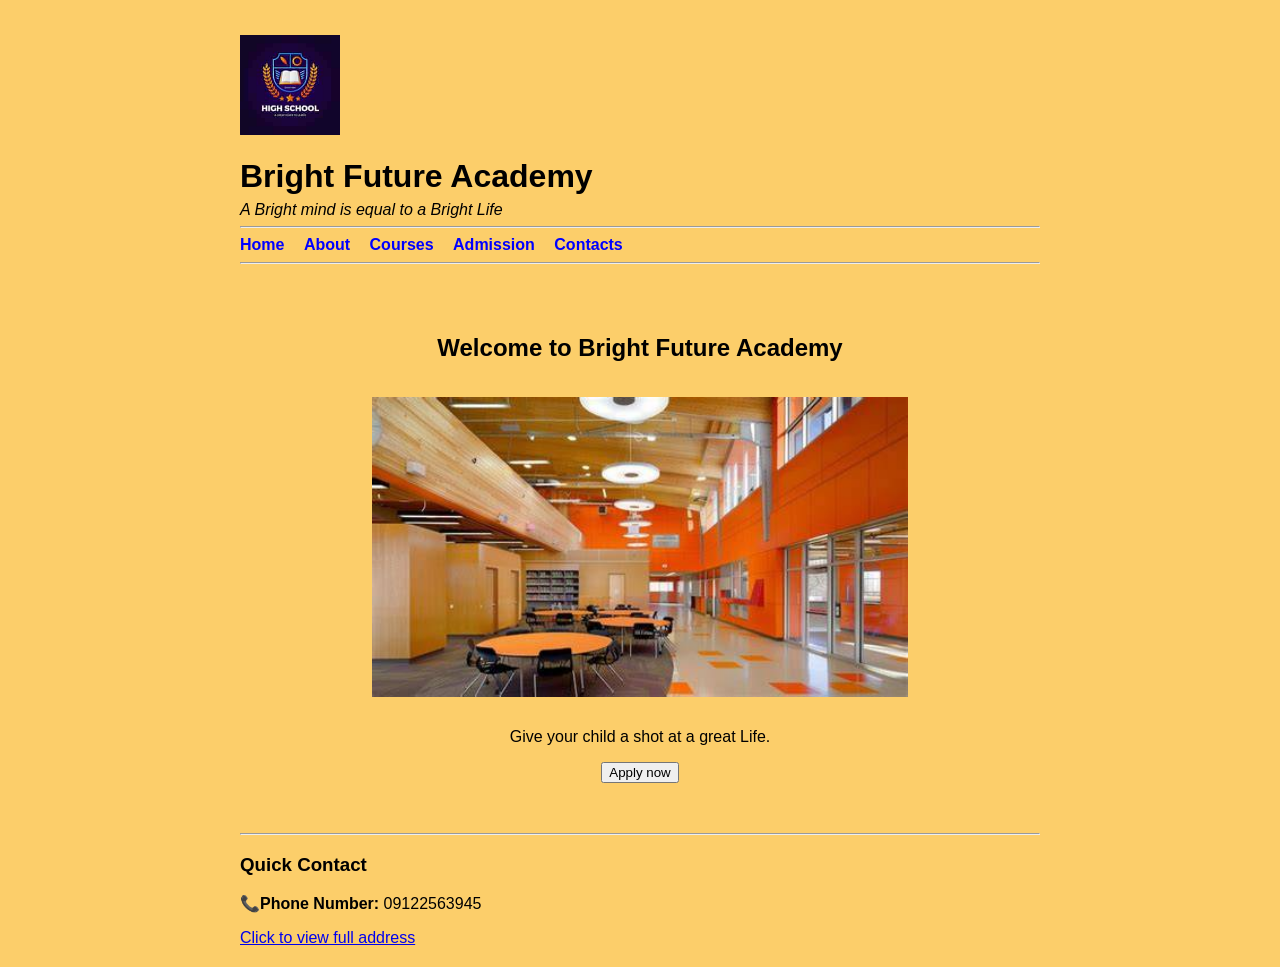
<file: index.html>
<html lang="en">

        <meta charset="UTF-8">
        <meta name="viewport" content="width=device-width, initial-scale=1.0">
        <title>Bright future Acedemy</title>
        <link rel="stylesheet" href="bright acedemy.css">
    </head>
    <body>
        <header>
            <img src="school logo.jpg" alt="School logo">
            <h1>Bright Future Academy </h1>
            <p><em>A Bright mind is equal to a Bright Life </em></p>
        </header>
    
        <hr>
        <nav>
            <a href="index.html">Home</a>
            <a href="about.html">About</a>
            <a href="courses.html">Courses</a>
            <a href="#">Admission</a>
            <a href="contact.html">Contacts</a>        
        </nav>
    
        <hr>
        
        <div class="hero">
            <h2>Welcome to Bright Future Academy</h2>
            <img src="school background.jpg" alt="hero background image"class="hero-img"> 
            <p>Give your child a shot at a great Life.</p>
            <button onclick="alert ('Thank you for applying!')">Apply now
    
        </div>

        <hr>
        <h3>Quick Contact</h3>
        <p>📞<strong>Phone Number:</strong> 09122563945</p>
        <p><a href="contact.html">Click to view full address</a></p>
    
</body>
</html>
</file>
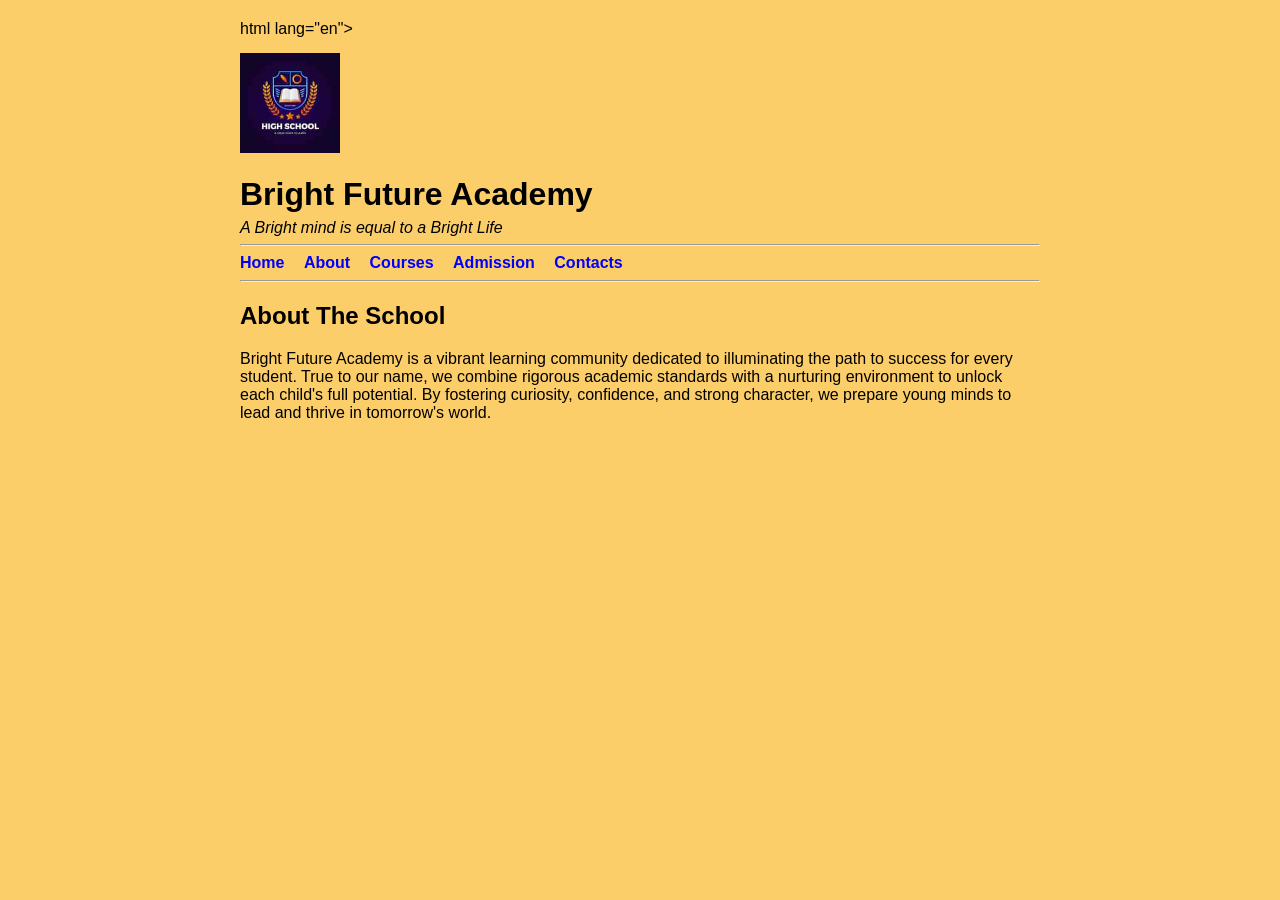
<file: about.html>
html lang="en">

        <meta charset="UTF-8">
        <meta name="viewport" content="width=device-width, initial-scale=1.0">
        <title>Bright future Acedemy</title>
        <link rel="stylesheet" href="bright acedemy.css">
    </head>
    <body>
        <header>
            <img src="school logo.jpg" alt="School logo">
            <h1>Bright Future Academy </h1>
            <p><em>A Bright mind is equal to a Bright Life </em></p>
        </header>
    
        <hr>
        <nav>
            <a href="index.html">Home</a>
            <a href="about.html">About</a>
            <a href="courses.html">Courses</a>
            <a href="#">Admission</a>
            <a href="contact.html">Contacts</a>        
        </nav>
    
        <hr>
        <section>
            <h2> About The School</h2>
            <p>Bright Future Academy is a vibrant learning community dedicated to illuminating the path to success for every student. True to our name, we combine rigorous academic standards with a nurturing environment to unlock each child's full potential. By fostering curiosity, confidence, and strong character, we prepare young minds to lead and thrive in tomorrow's world.</p>
        
        </body>
        </html>
</file>
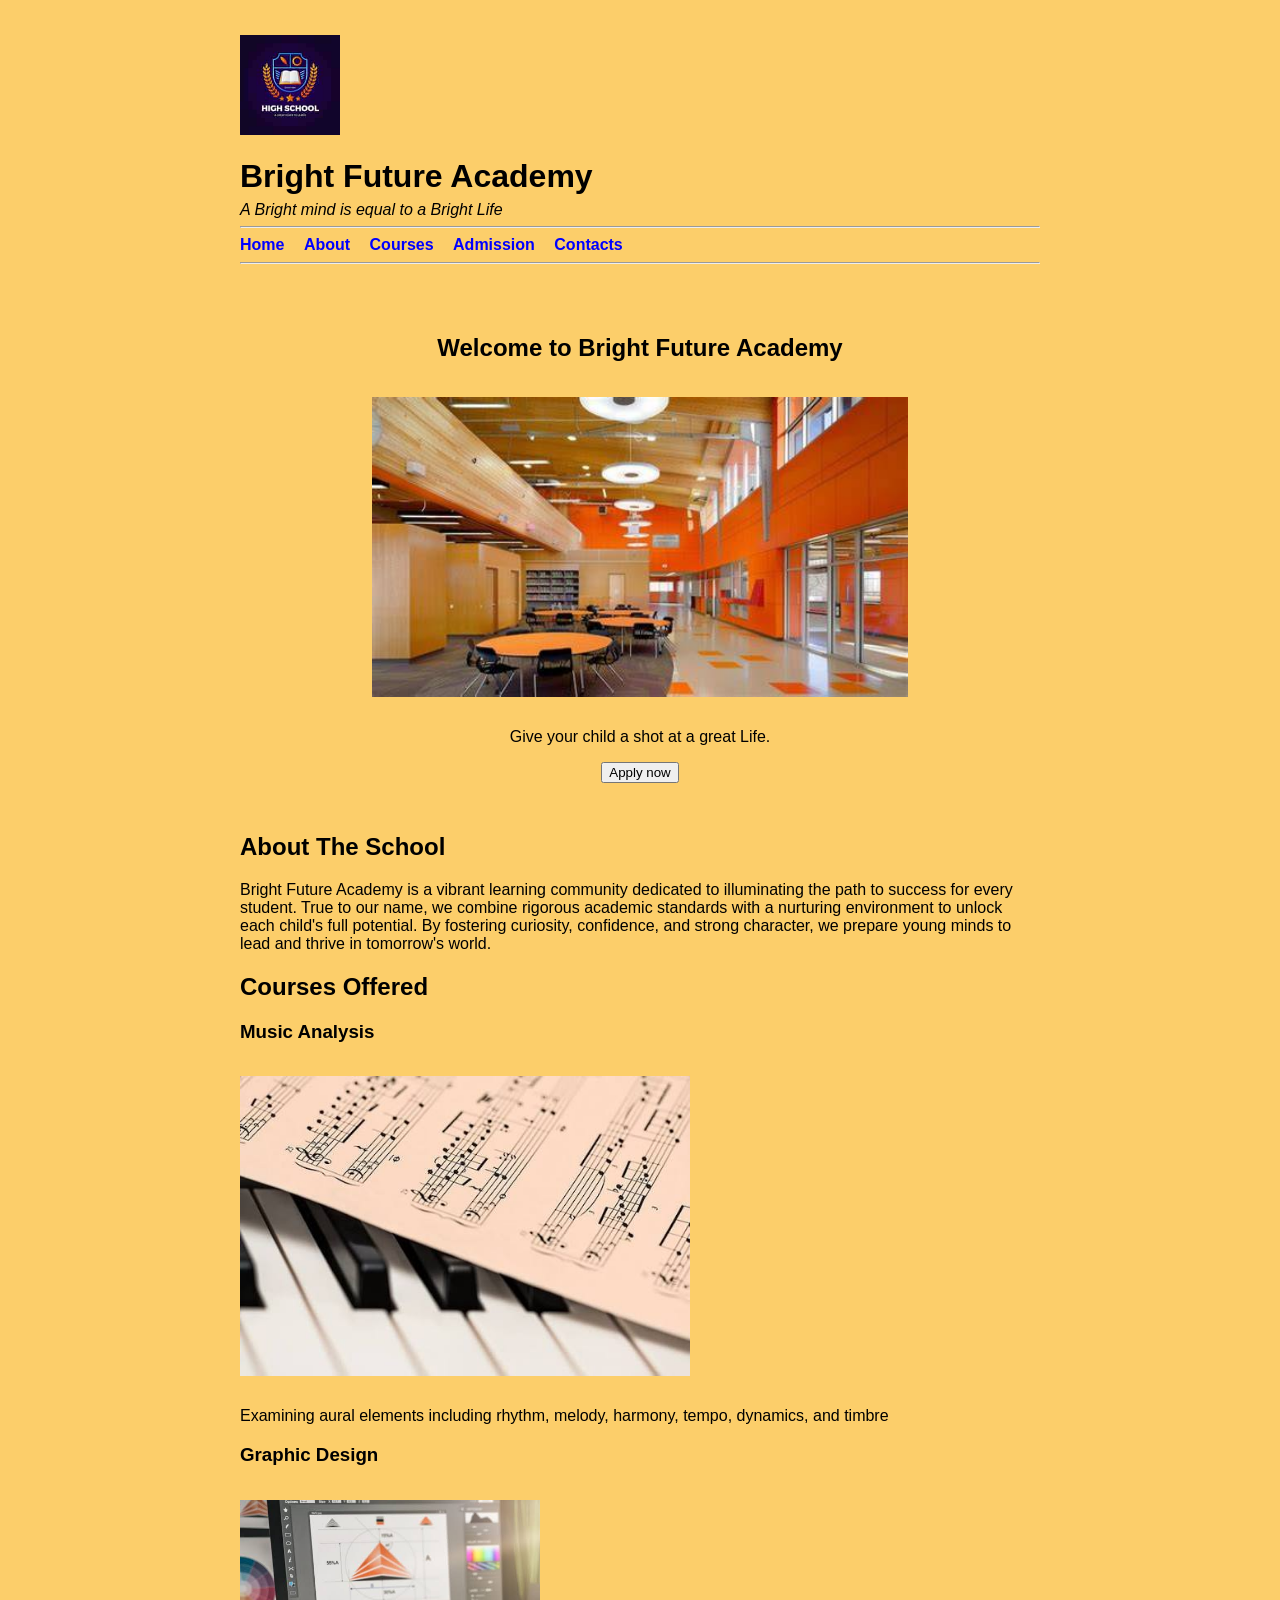
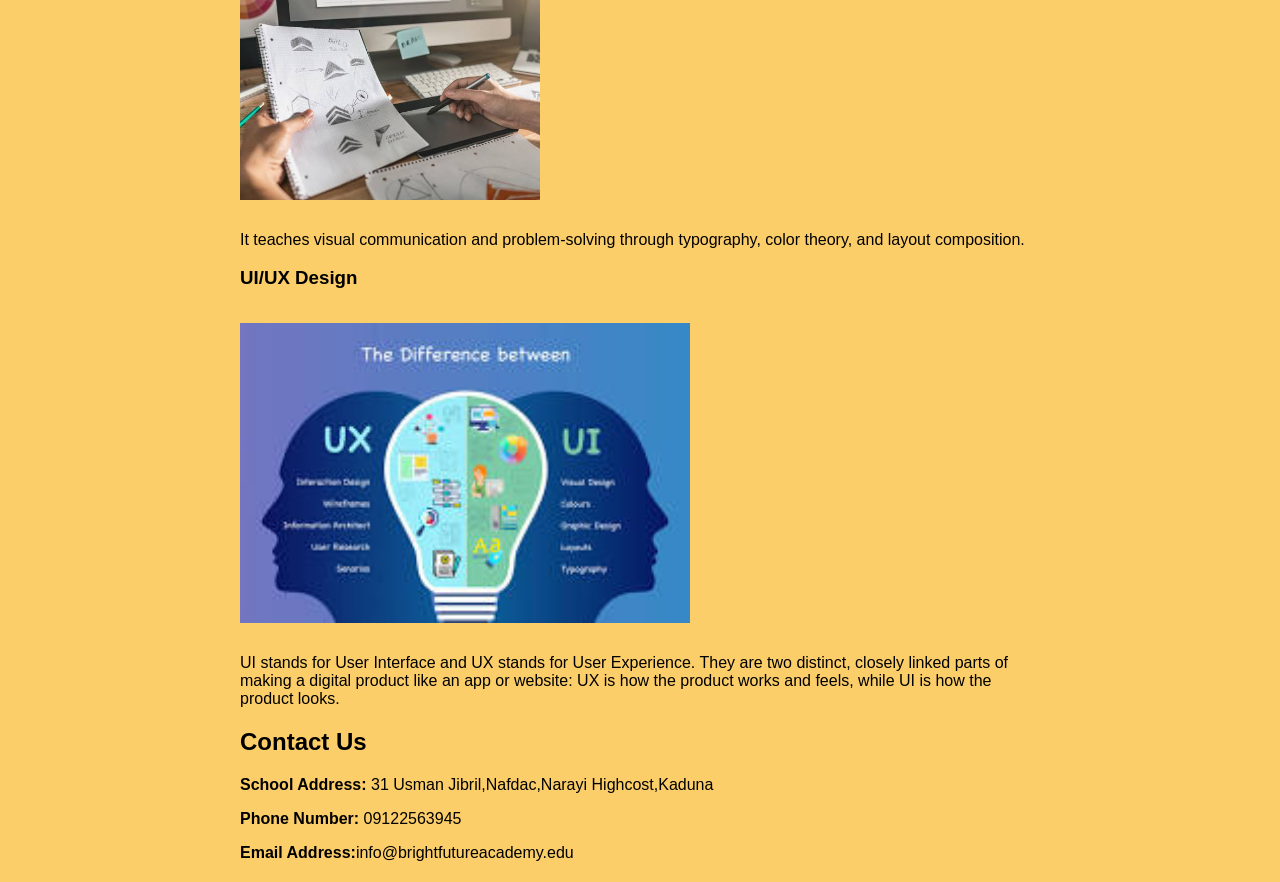
<file: Bright future Academy.html>
<html lang="en">
<head>
    <meta charset="UTF-8">
    <meta name="viewport" content="width=device-width, initial-scale=1.0">
    <title>Bright future Acedemy</title>
    <link rel="stylesheet" href="bright acedemy.css">
</head>
<body>
    <header>
        <img src="school logo.jpg" alt="School logo">
        <h1>Bright Future Academy </h1>
        <p><em>A Bright mind is equal to a Bright Life </em></p>
    </header>

    <hr>
    <nav>
        <a href="index.html">Home</a>
        <a href="about.html">About</a>
        <a href="courses.html">Courses</a>
        <a href="#">Admission</a>
        <a href="contact.html">Contacts</a>        
    </nav>

    <hr>
    
    <div class="hero">
        <h2>Welcome to Bright Future Academy</h2>
        <img src="school background.jpg" alt="hero background image"class="hero-img"> 
        <p>Give your child a shot at a great Life.</p>
        <button onclick="alert ('Thank you for applying!')">Apply now

    </div>


    <section>
        <h2> About The School</h2>
        <p>Bright Future Academy is a vibrant learning community dedicated to illuminating the path to success for every student. True to our name, we combine rigorous academic standards with a nurturing environment to unlock each child's full potential. By fostering curiosity, confidence, and strong character, we prepare young minds to lead and thrive in tomorrow's world.</p>
    </section>

    <h2>Courses Offered </h2>

    <div class="Course">
    <h3>Music Analysis</h3>
    <img src="music.jpg" alt="music">
    <p>Examining aural elements including rhythm, melody, harmony, tempo, dynamics, and timbre</p> 

    <div class="Course">
        <h3>Graphic Design</h3>
        <img src="graphic design.jpg" alt="graphic">
        <p>It teaches visual communication and problem-solving through typography, color theory, and layout composition.</p>
            
            <div class="Course">
                <h3>UI/UX Design</h3>
                <img src="ui and ux.jpg" alt="ui/ux">
                <p>UI stands for User Interface and UX stands for User Experience. They are two distinct, closely linked parts of making a digital product like an app or website: UX is how the product works and feels, while UI is how the product looks.</p>

            </div>

            <section>
                <h2>Contact Us</h2>
                <p><strong>School Address:</strong> 31 Usman Jibril,Nafdac,Narayi Highcost,Kaduna </p>
                <p><strong>Phone Number:</strong> 09122563945</p>
                <p><strong>Email Address:</strong>info@brightfutureacademy.edu</p>
            </section>

</body>
</html>
</file>
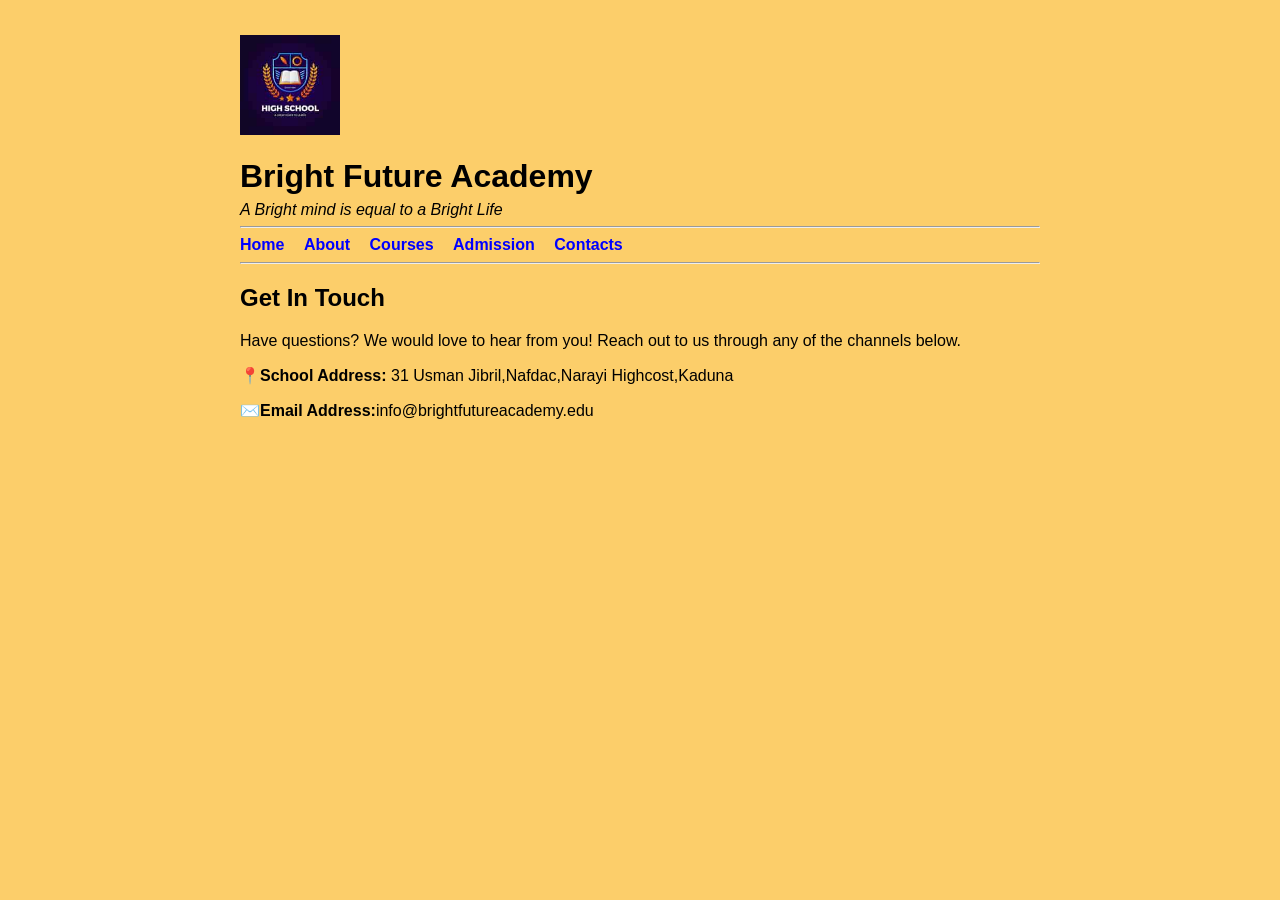
<file: contact.html>
<head>
    <meta charset="UTF-8">
    <meta name="viewport" content="width=device-width, initial-scale=1.0">
    <title>Bright future Acedemy</title>
    <link rel="stylesheet" href="bright acedemy.css">
</head>
<body>
    <header>
        <img src="school logo.jpg" alt="School logo">
        <h1>Bright Future Academy </h1>
        <p><em>A Bright mind is equal to a Bright Life </em></p>
    </header>

    <hr>
    <nav>
        <a href="index.html">Home</a>
        <a href="about.html">About</a>
        <a href="courses.html">Courses</a>
        <a href="#">Admission</a>
        <a href="contact.html">Contacts</a>        
    </nav>

    <hr>

<section>
    <h2>Get In Touch</h2>
    <p>Have questions? We would love to hear from you! Reach out to us through any of the channels below.</p>

    <div class="contact-card">

        <p>📍<strong>School Address:</strong> 31 Usman Jibril,Nafdac,Narayi Highcost,Kaduna </p>
       <html lang="en">
       <head>
        <meta charset="UTF-8">
        <meta name="viewport" content="width=device-width, initial-scale=1.0">
        <title>Document</title>
       </head>
       <body>
        
       </body>
       </html>
        <p>✉️<strong>Email Address:</strong>info@brightfutureacademy.edu</p>


    </div>

        
    </body>
    </html>
</file>
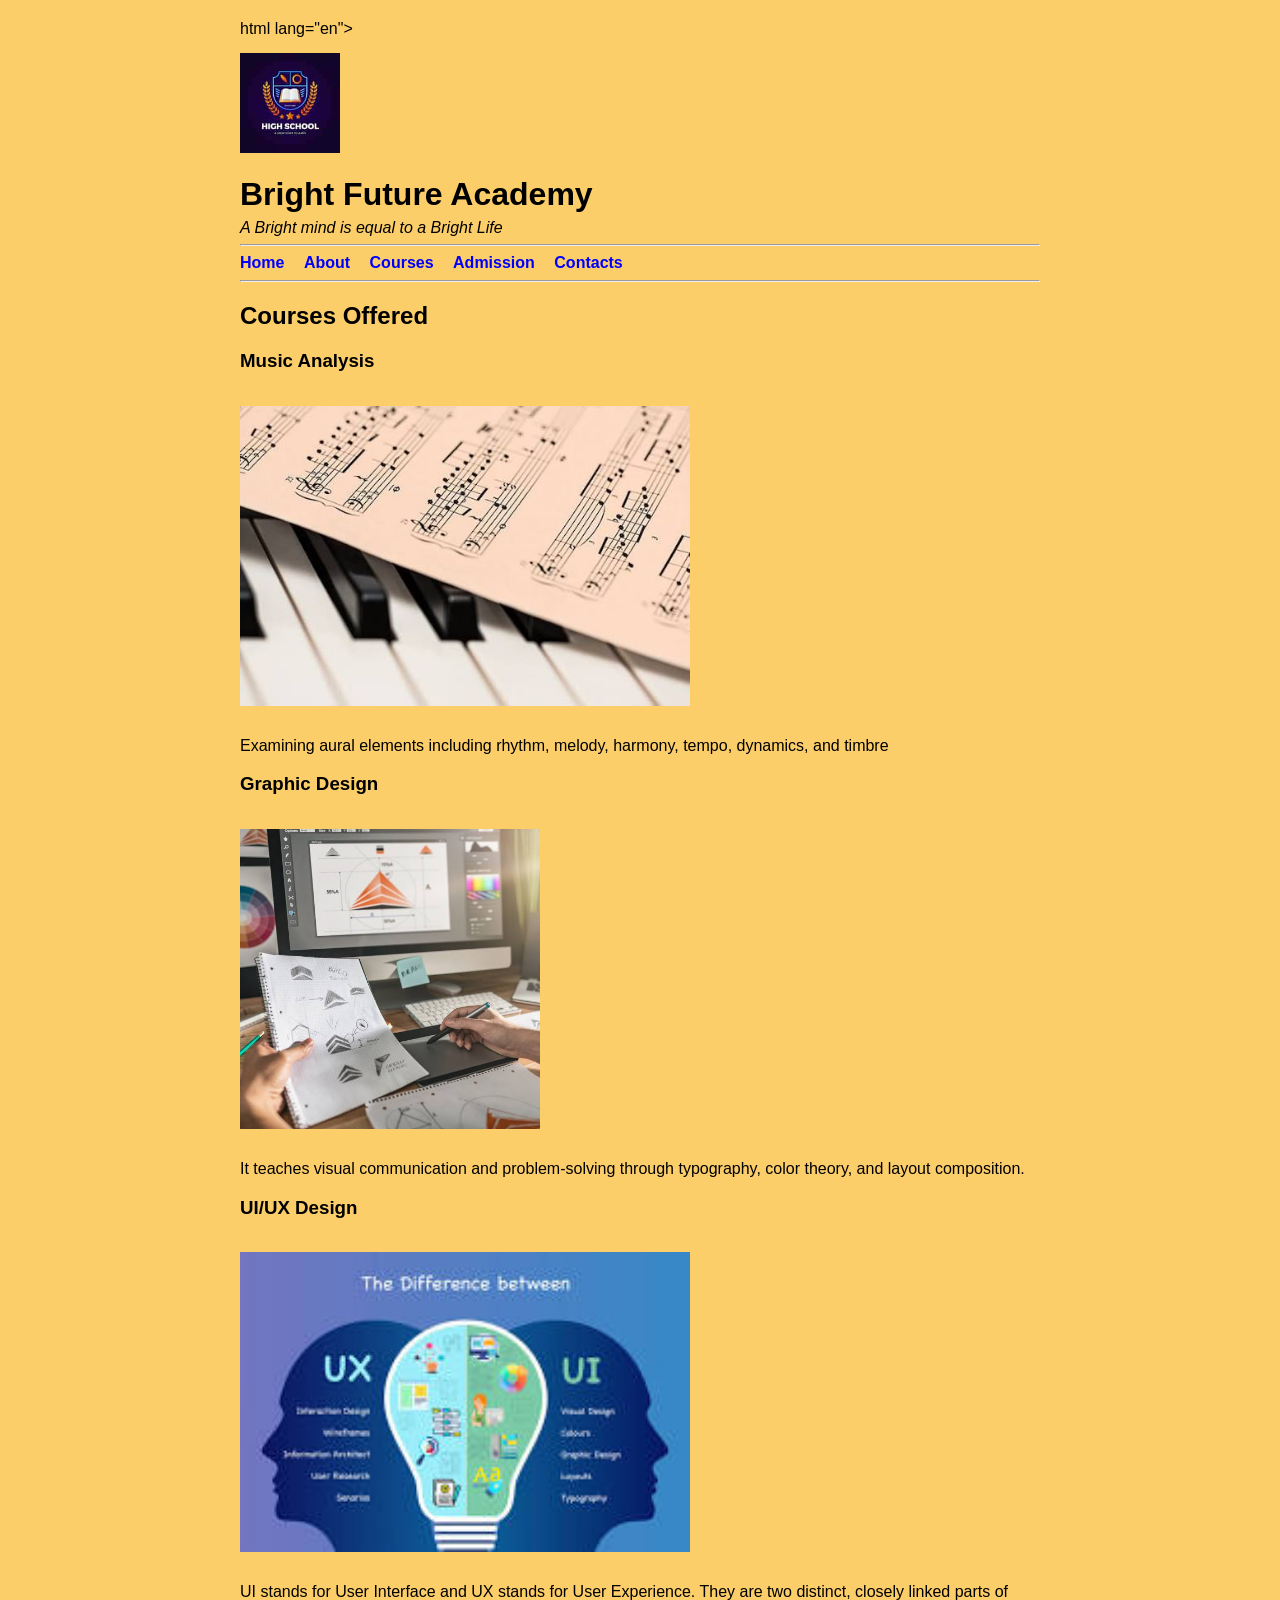
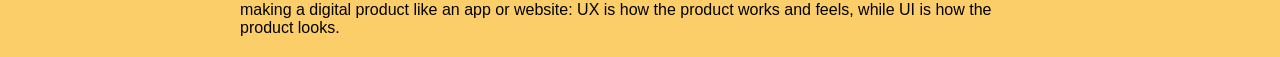
<file: courses.html>
html lang="en">

        <meta charset="UTF-8">
        <meta name="viewport" content="width=device-width, initial-scale=1.0">
        <title>Bright future Acedemy</title>
        <link rel="stylesheet" href="bright acedemy.css">
    </head>
    <body>
        <header>
            <img src="school logo.jpg" alt="School logo">
            <h1>Bright Future Academy </h1>
            <p><em>A Bright mind is equal to a Bright Life </em></p>
        </header>
    
        <hr>
        <nav>
            <a href="index.html">Home</a>
            <a href="about.html">About</a>
            <a href="courses.html">Courses</a>
            <a href="#">Admission</a>
            <a href="contact.html">Contacts</a>        
        </nav>
    
        <hr>
        <section>
        <h2>Courses Offered </h2>

    <div class="Course">
    <h3>Music Analysis</h3>
    <img src="music.jpg" alt="music">
    <p>Examining aural elements including rhythm, melody, harmony, tempo, dynamics, and timbre</p> 

    <div class="Course">
        <h3>Graphic Design</h3>
        <img src="graphic design.jpg" alt="graphic">
        <p>It teaches visual communication and problem-solving through typography, color theory, and layout composition.</p>
            
            <div class="Course">
                <h3>UI/UX Design</h3>
                <img src="ui and ux.jpg" alt="ui/ux">
                <p>UI stands for User Interface and UX stands for User Experience. They are two distinct, closely linked parts of making a digital product like an app or website: UX is how the product works and feels, while UI is how the product looks.</p>

            </div>

        </body>
        </html>
</file>
<file: bright acedemy.css>
body {
    font-family: Arial, sans-serif;background-color: #fcce6a;
    max-width: 800px;
    margin: 0 auto;
    padding: 20px;
}
nav a{
    margin-right: 15px;
    font-weight: bold;
    text-decoration: none;
    color: blue;

}
.hero {
    background-color:transparent;
    padding: 30px;
    text-align: center;
    margin-top: 20px;
    margin-bottom: 20px;
}

.hero-image {
    max-width: 100%;
    height: auto;
    margin: 15px 0;

}
img{
    max-width: 100%;
    height: 300px;
    object-fit: cover;
    margin: 15px 0;
}

header h1 ,  header p{
    margin: 0%;
    margin-top: 10px;
    line-height: 1;
}
header img {
    height: 100px;
    width: auto;
    vertical-align: bottom;
}
</file>
